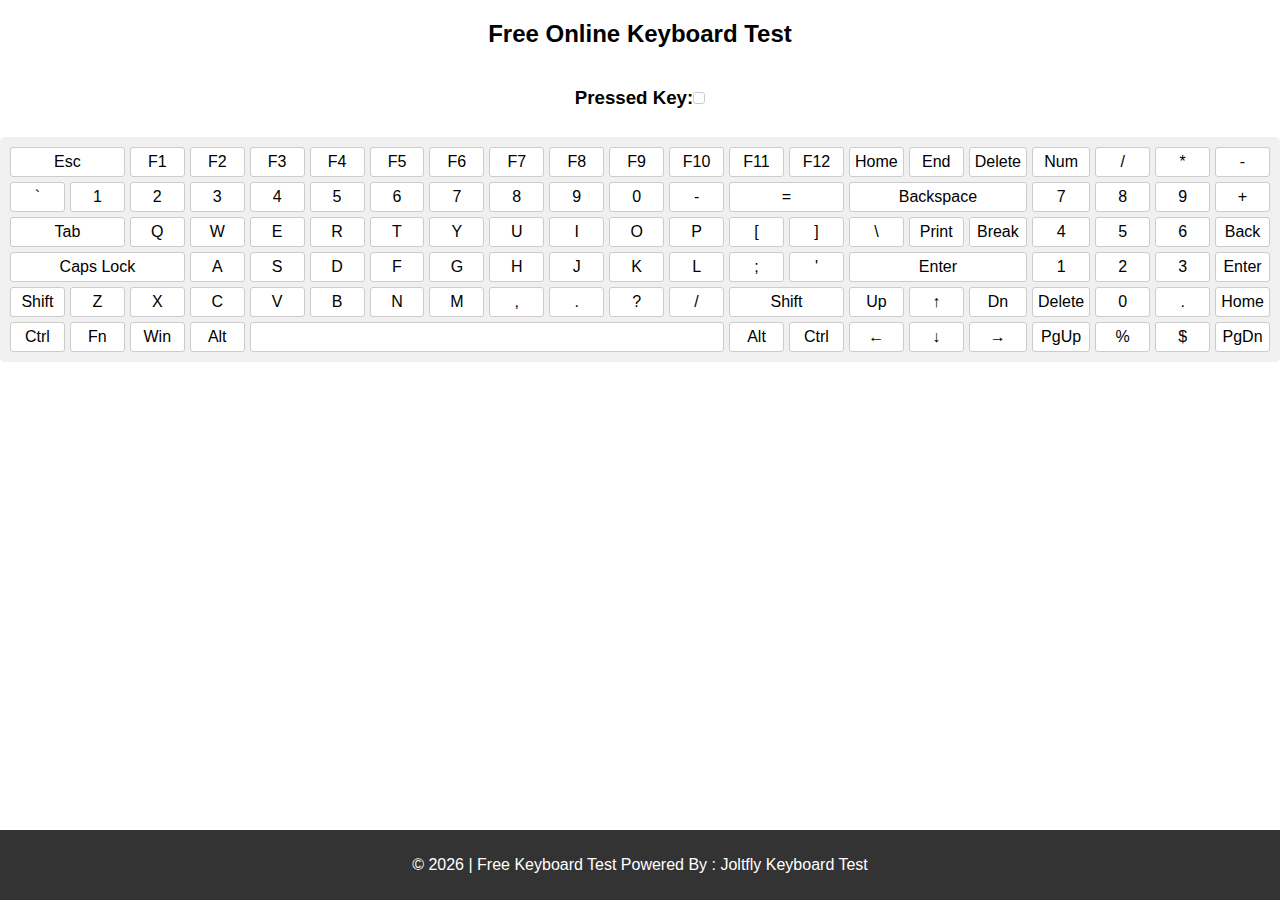
<file: index.html>
<!DOCTYPE html>
<html lang="en">
<head>
<meta charset="UTF-8">
<meta name="viewport" content="width=device-width, initial-scale=1.0">
<title>Keyboard Test</title>
<link rel="stylesheet" type="text/css" href="styles.css">
</head>
<body>
<h2 style="text-align: center;">Free Online Keyboard Test</h2>
<div id="Status">
  <h3>Pressed Key: </h3>
  <div>
    <div class="key" id="pressedkey"></div>
  </div>
</div>
<div class="keyboard" id="keyboard">
    <div class="key double" id="Escape">Esc</div>
  <div class="key" id="F1">F1</div>
  <div class="key" id="F2">F2</div>
  <div class="key" id="F3">F3</div>
  <div class="key" id="F4">F4</div>
  <div class="key" id="F5">F5</div>
  <div class="key" id="F6">F6</div>
  <div class="key" id="F7">F7</div>
  <div class="key" id="F8">F8</div>
  <div class="key" id="F9">F9</div>
  <div class="key" id="F10">F10</div>
  <div class="key" id="F11">F11</div>
  <div class="key" id="F12">F12</div>
  <div class="key" id="Home">Home</div>
  <div class="key" id="End">End</div>
  <div class="key" id="Delete">Delete</div>
  <div class="key" id="NumLock">Num</div>
  <div class="key" id="NumpadDivide">/</div>
  <div class="key" id="NumpadMultiply">*</div>
  <div class="key" id="NumpadSubtract">-</div>
  <div class="key" id="Backquote">`</div>
  <div class="key" id="Digit1">1</div>
  <div class="key" id="Digit2">2</div>
  <div class="key" id="Digit3">3</div>
  <div class="key" id="Digit4">4</div>
  <div class="key" id="Digit5">5</div>
  <div class="key" id="Digit6">6</div>
  <div class="key" id="Digit7">7</div>
  <div class="key" id="Digit8">8</div>
  <div class="key" id="Digit9">9</div>
  <div class="key" id="Digit0">0</div>
  <div class="key" id="Minus">-</div>
  <div class="key double" id="Equal">=</div>
  <div class="key triple" id="Backspace">Backspace</div>
  <div class="key"  id="Numpad7">7</div>
  <div class="key"  id="Numpad8">8</div>
  <div class="key"  id="Numpad9">9</div>
  <div class="key"  id="NumpadAdd">+</div>
  <div class="key double" id="Tab">Tab</div>
  <div class="key" id="KeyQ">Q</div>
  <div class="key" id="KeyW">W</div>
  <div class="key" id="KeyE">E</div>
  <div class="key" id="KeyR">R</div>
  <div class="key" id="KeyT">T</div>
  <div class="key" id="KeyY">Y</div>
  <div class="key" id="KeyU">U</div>
  <div class="key" id="KeyI">I</div>
  <div class="key" id="KeyO">O</div>
  <div class="key" id="KeyP">P</div>
  <div class="key" id="BracketLeft">[</div>
  <div class="key" id="BracketRight">]</div>
  <div class="key" id="Backslash">\</div>
  <div class="key" id="Print">Print</div>
  <div class="key" id="Pause">Break</div>
  <div class="key" id="Numpad4">4</div>
  <div class="key" id="Numpad5">5</div>
  <div class="key" id="Numpad6">6</div>
  <div class="key" id="NumpadBackspace">Back</div>
  <div class="key triple" id="CapsLock">Caps Lock</div>
  <div class="key" id="KeyA">A</div>
  <div class="key" id="KeyS">S</div>
  <div class="key" id="KeyD">D</div>
  <div class="key" id="KeyF">F</div>
  <div class="key" id="KeyG">G</div>
  <div class="key" id="KeyH">H</div>
  <div class="key" id="KeyJ">J</div>
  <div class="key" id="KeyK">K</div>
  <div class="key" id="KeyL">L</div>
  <div class="key" id="Semicolon">;</div>
  <div class="key" id="Quote">'</div>
  <div class="key triple" id="Enter">Enter</div>
  <div class="key" id="Numpad1">1</div>
  <div class="key" id="Numpad2">2</div>
  <div class="key" id="Numpad3">3</div>
  <div class="key" id="NumpadEnter">Enter</div>
  <div class="key" id="ShiftLeft">Shift</div>
  <div class="key" id="KeyZ">Z</div>
  <div class="key" id="KeyX">X</div>
  <div class="key" id="KeyC">C</div>
  <div class="key" id="KeyV">V</div>
  <div class="key" id="KeyB">B</div>
  <div class="key" id="KeyN">N</div>
  <div class="key" id="KeyM">M</div>
  <div class="key" id="Comma">,</div>
  <div class="key" id="Period">.</div>
  <div class="key" id="Questionmark">?</div>
  <div class="key" id="Slash">/</div>
  <div class="key double" id="ShiftRight">Shift</div>
  <div class="key" id="PageUp">Up</div>
  <div class="key" id="ArrowUp">↑</div>
  <div class="key" id="PageDown">Dn</div>
    <div class="key" id="Del">Delete</div>
  <div class="key" id="Numpad0">0</div>
  <div class="key" id="NumpadDecimal">.</div>
  <div class="key" id="Home">Home</div>
  <div class="key" id="ControlLeft">Ctrl</div>
   <div class="key" id="FunctionKey">Fn</div>
  <div class="key" id="MetaLeft">Win</div>
  <div class="key" id="AltLeft">Alt</div>
  <div class="key space" id="Space"></div>
  <div class="key" id="AltRight">Alt</div>
  <div class="key" id="ControlRight">Ctrl</div>
  <div class="key" id="ArrowLeft">←</div>
  <div class="key" id="ArrowDown">↓</div>
  <div class="key" id="ArrowRight">→</div>
  <div class="key" id="PageUp">PgUp</div>
  <div class="key" id="NumpadPercent">%</div>
  <div class="key" id="NumpadDollar">$</div>
  <div class="key" id="PageDown">PgDn</div>
</div>
<footer>
  <p>&copy; <span id="currentYear"></span> | Free Keyboard Test Powered By : <a href="https://joltfly.com/keyboard-test/" target="_blank">Joltfly Keyboard Test</a></p>
</footer>
<script src="script.js"></script>
</body>
</html>
</file>
<file: styles.css>
body {
  font-family: Arial, sans-serif;
  margin: 0;
}
.keyboard {
  display: grid;
  grid-template-columns: repeat(21, 1fr);
  gap: 5px;
  background-color: #f0f0f0;
  padding: 10px;
  border-radius: 5px;
}
.key {
  display: flex;
  justify-content: center;
  align-items: center;
  background-color: #ffffff;
  border: 1px solid #cccccc;
  border-radius: 3px;
  padding: 5px;
  cursor: pointer;
}
.key.double {
  grid-column: span 2;
}
.key.triple {
  grid-column: span 3;
}
.key.space {
  grid-column: span 8;
}
.pressed {
  background-color: #b3e6ff;
}
#Status {
  display: flex;
  justify-content: center;
  align-items: center;
  margin-bottom: 10px;
}
footer {
  position: fixed;
  bottom: 0;
  width: 100%;
  background-color: #333;
  color: #fff;
  padding: 10px 0;
  text-align: center;
}
footer a {
  color: #fff;
  text-decoration: none;
}
</file>
